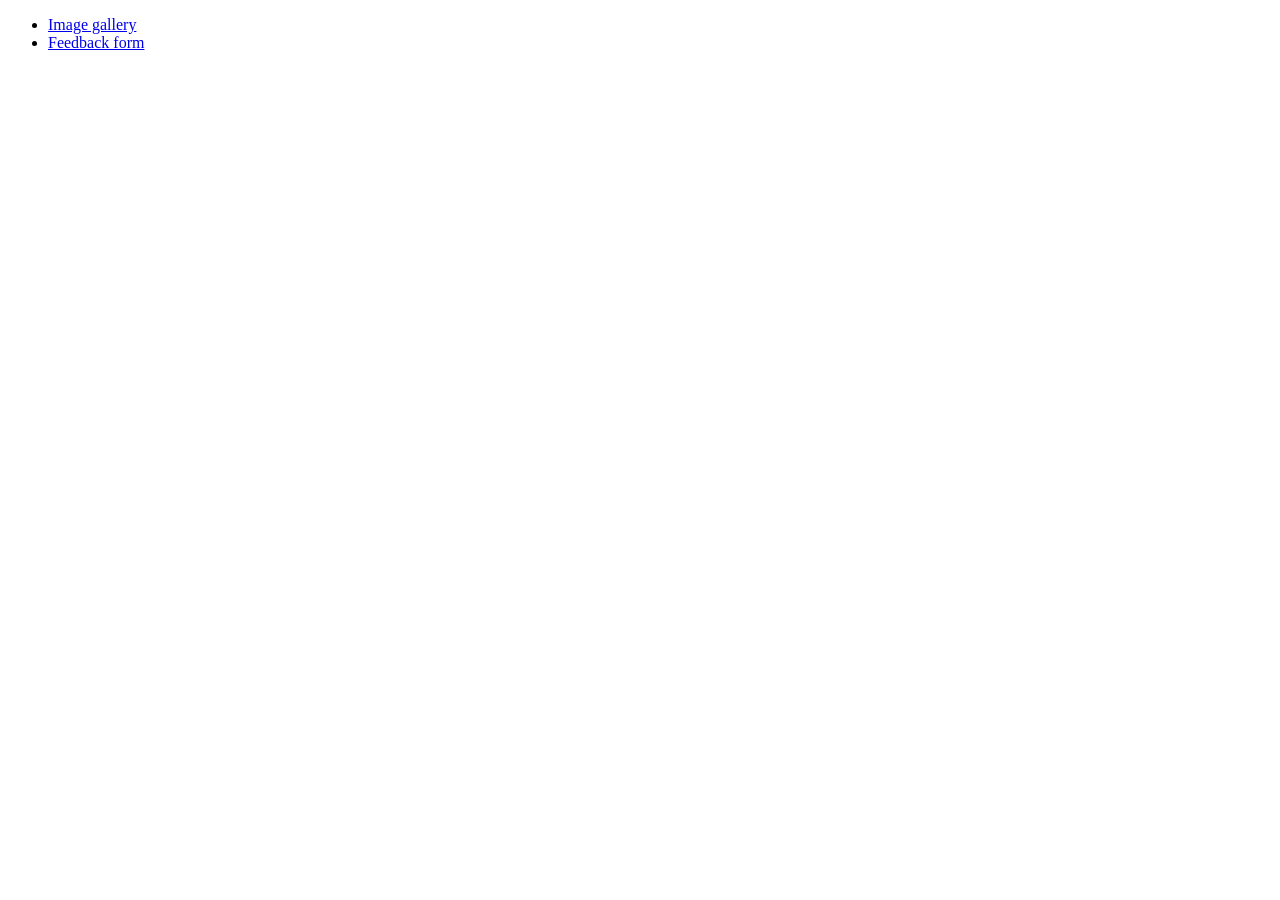
<file: index.html>
<!DOCTYPE html>
<html lang="en">
  <head>
    <meta charset="UTF-8" />
    <meta http-equiv="X-UA-Compatible" content="IE=edge" />
    <meta name="viewport" content="width=device-width, initial-scale=1.0" />
    <title>Homework 8</title>
  </head>
  <body>
    <ul>
      <li><a href="./1-gallery.html">Image gallery</a></li>
      <li><a href="./2-form.html">Feedback form</a></li>
    </ul>
  </body>
</html>
</file>
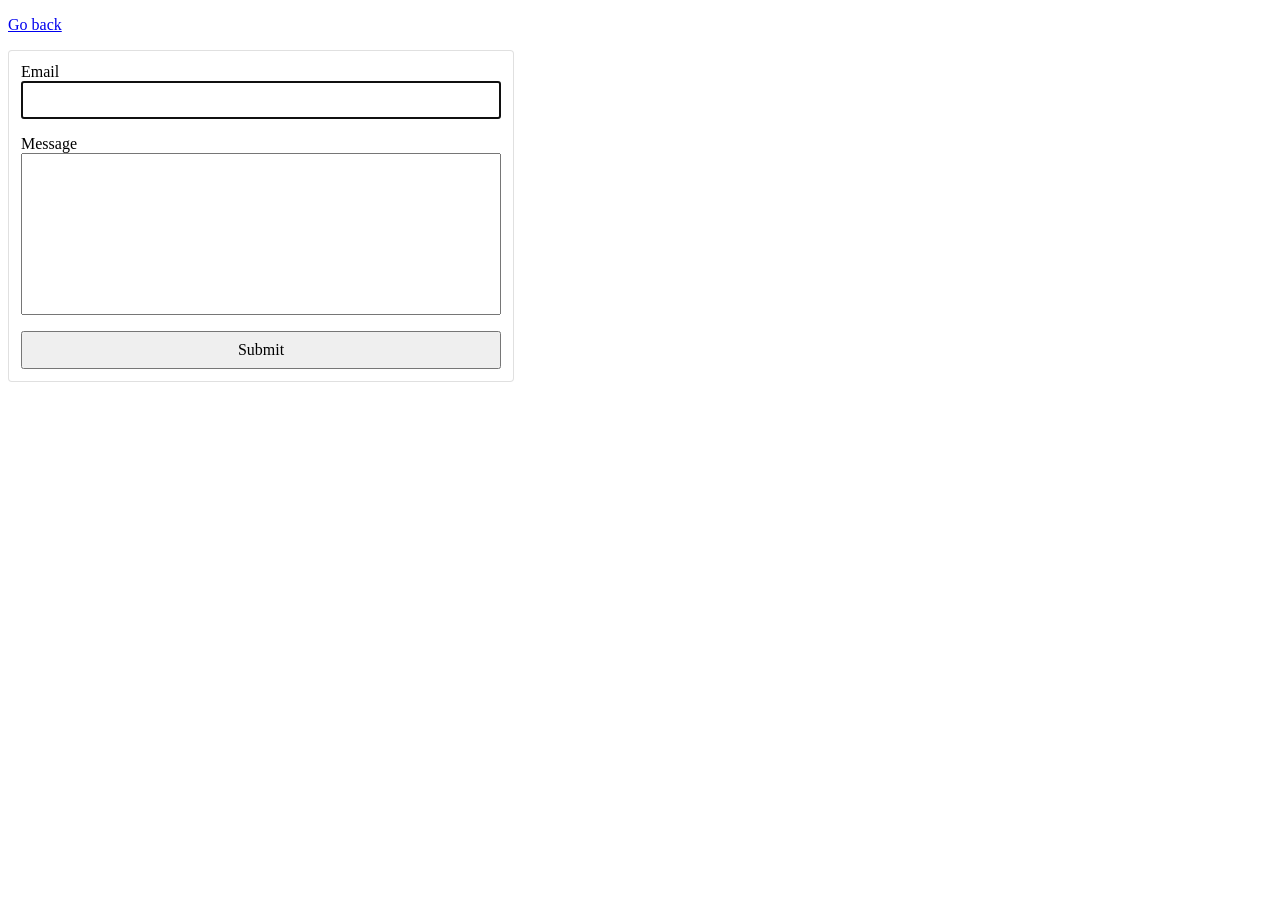
<file: src/02-feedback.html>
<!DOCTYPE html>
<html lang="en">
  <head>
    <meta charset="UTF-8" />
    <meta http-equiv="X-UA-Compatible" content="IE=edge" />
    <meta name="viewport" content="width=device-width, initial-scale=1.0" />
    <title>Feedback form</title>
    <link rel="stylesheet" href="css/feedback.css" />
  </head>
  <body>
    <p><a href="index.html">Go back</a></p>

    <form class="feedback-form js-feedback-form" autocomplete="off">
      <label>
        Email
        <input type="email" name="email" autofocus />
      </label>
      <label>
        Message
        <textarea name="message" rows="8"></textarea>
      </label>
      <button type="submit">Submit</button>
    </form>

    <script src="js/2-feedback.js" type="module"></script>
  </body>
</html>
</file>
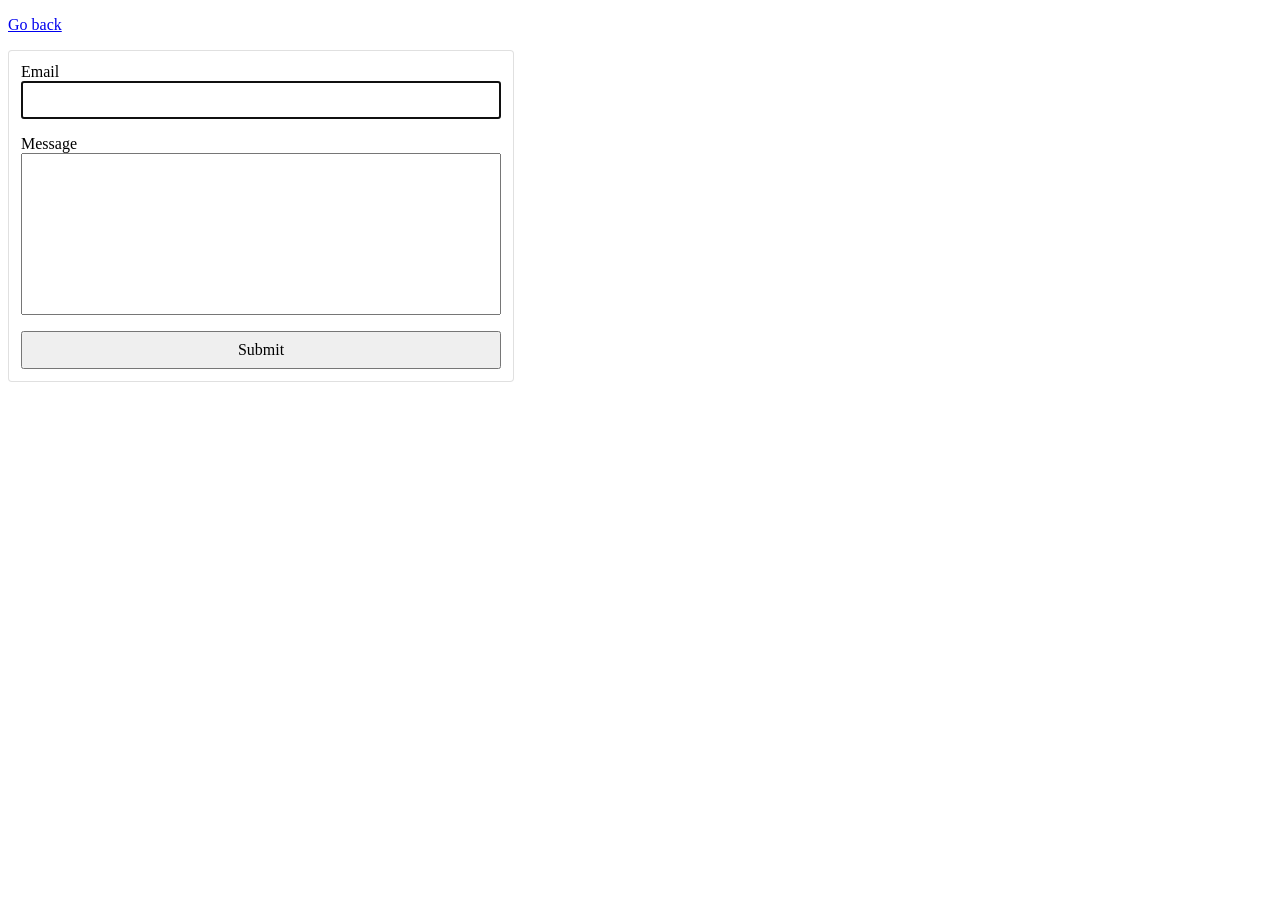
<file: src/2-form.html>
<!DOCTYPE html>
<html lang="en">
  <head>
    <meta charset="UTF-8" />
    <meta http-equiv="X-UA-Compatible" content="IE=edge" />
    <meta name="viewport" content="width=device-width, initial-scale=1.0" />
    <title>Feedback form</title>
    <link rel="stylesheet" href="./css/feedback.css" />
  </head>
  <body>
    <p><a href="index.html">Go back</a></p>

    <form class="feedback-form js-feedback-form" autocomplete="off">
      <label>
        Email
        <input type="email" name="email" autofocus />
      </label>
      <label>
        Message
        <textarea name="message" rows="8"></textarea>
      </label>
      <button type="submit">Submit</button>
    </form>

    <script src="./js/2-form.js" type="module"></script>
  </body>
</html>
</file>
<file: src/css/feedback.css>
.feedback-form {
  display: flex;
  flex-direction: column;
  max-width: 480px;
  padding: 12px;
  background-color: #fff;
  border: 1px solid rgba(0, 0, 0, 0.12);
  border-radius: 4px;
}

.feedback-form label {
  display: flex;
  flex-direction: column;
  margin-bottom: 16px;
}

.feedback-form button {
  padding: 8px 12px;
  font: inherit;
  cursor: pointer;
}

input,
textarea {
  padding: 8px;
  font: inherit;
}

textarea {
  resize: none;
}
</file>
